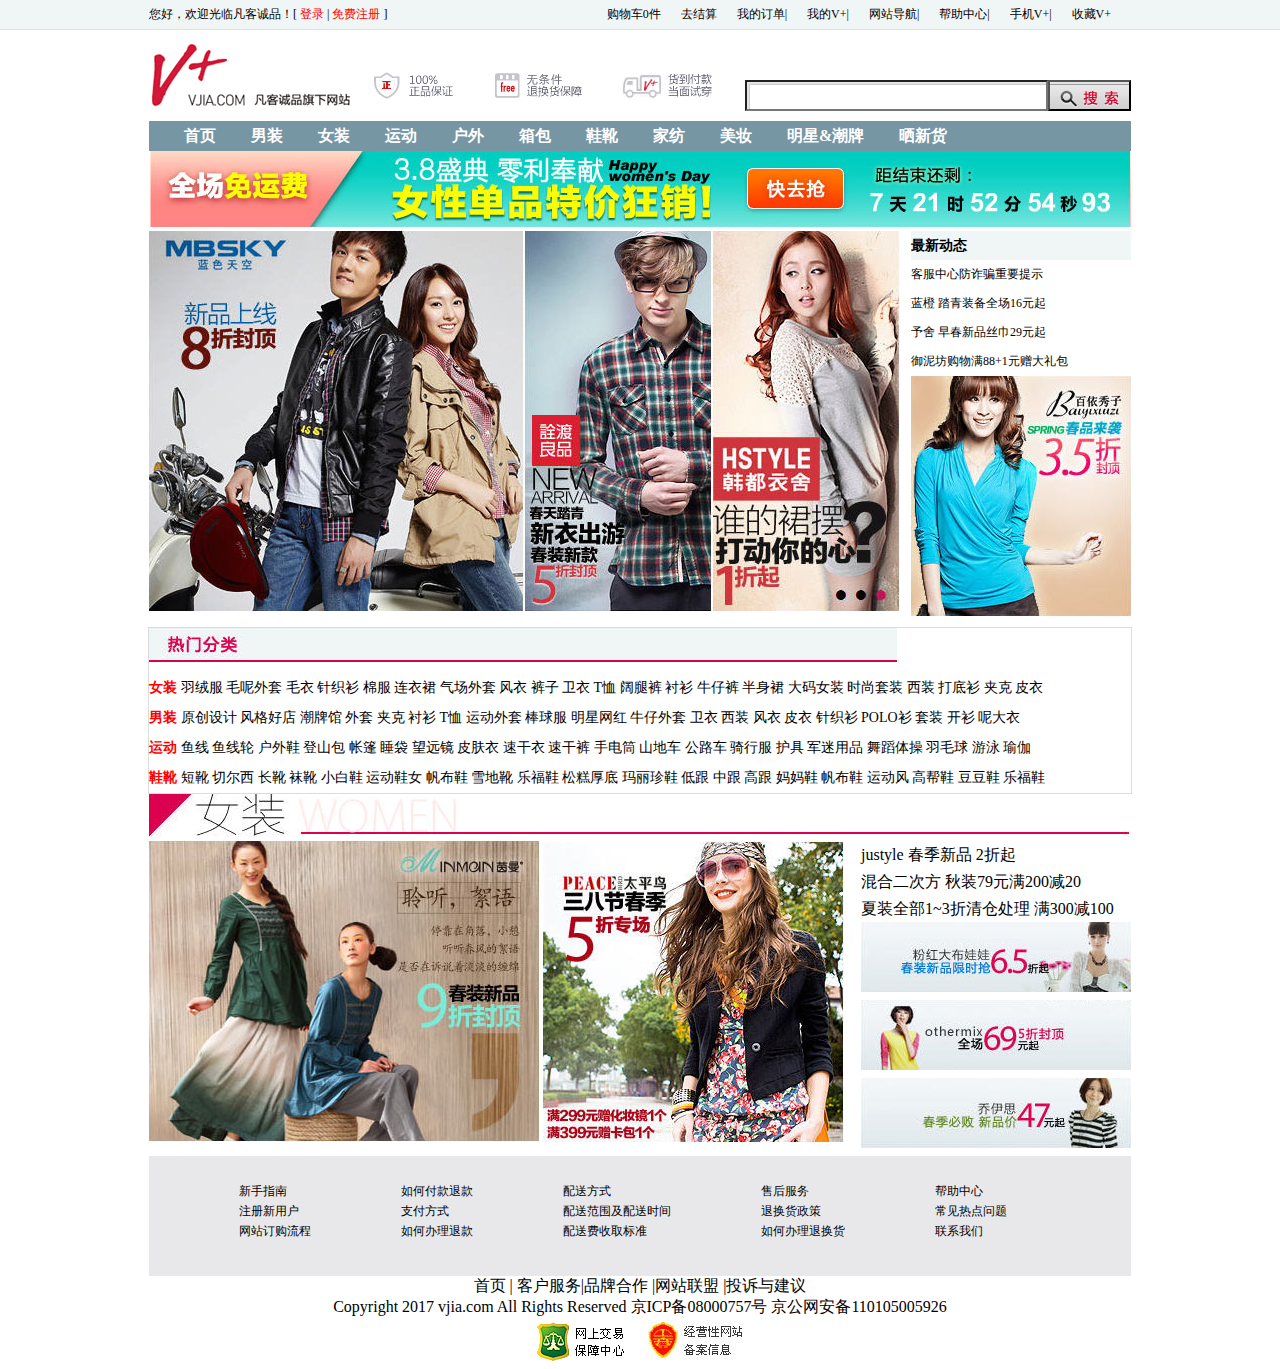
<file: index.html>
<!DOCTYPE html>
<html>
	<head>
		<meta charset="utf-8" />
		<title>首页</title>
		<link rel="stylesheet" href="css/index.css" />
		<link rel="stylesheet" href="css/zhuye.css" />
	</head>
	<body>
		<div id="ttop">
			
		
	    <div id="top">
	    	<p>您好，欢迎光临凡客诚品！[ <a href="denglu.html">登录 </a>| <a href="zhuce.html">免费注册</a> ]</p>
			<ul>
				<li>购物车0件</li>
				<li>去结算</li>
				<li>我的订单|</li>
				<li> 我的V+|</li>
				<li>网站导航|</li>
				<li>帮助中心|</li>
				<li> 手机V+|</li>
				<li>收藏V+</li>
			</ul>	
		</div>
		</div>
		<header>
		<div id="hone">
			<img src="img/logo.png" />
			<form >
		    	<input type="search" />
		    	<input id="an" type="button" />
			</form>
		</div>
			<nav id="htwo">
			<ul>
				<li><a id="shouye" href="index.html">首页</a></li>
				<li>男装</li>
				<li>女装</li>
				<li>运动</li>
				<li>户外</li>
				<li>箱包</li>
				<li>鞋靴</li>
				<li>家纺</li>
				<li>美妆</li>
				<li>明星&潮牌</li>
				<li>晒新货</li>
			</ul>
			</nav>
		</header>
		<div id="wai"><img src="img/banner.jpg" /></div>
		<div id="tuo">
			<div id="kuan">
			    <img src="img/ad_big.jpg" />
			</div>
			<div id="tuwen">
			<ul >
				<li id="beij"><h3>最新动态</h3></li>
				<li>客服中心防诈骗重要提示</li>
				<li>蓝橙 踏青装备全场16元起</li>
				<li>予舍 早春新品丝巾29元起</li>
				<li>御泥坊购物满88+1元赠大礼包</li>
			</ul>	
			<img src="img/ad_r.jpg" />
			</div>
		</div>
		<div id="lmfl">
			<ul>
				<img src="img/hot_sort.gif" />
				<li><a class="lbdyx">女装 </a>羽绒服 毛呢外套 毛衣 针织衫 棉服 连衣裙 气场外套 风衣 裤子 卫衣 T恤 阔腿裤 衬衫 牛仔裤 半身裙 大码女装 时尚套装 西装 打底衫 夹克 皮衣</li>
				<li><a class="lbdyx">男装 </a>原创设计 风格好店 潮牌馆 外套 夹克 衬衫 T恤 运动外套 棒球服 明星网红 牛仔外套 卫衣 西装 风衣 皮衣 针织衫 POLO衫 套装 开衫 呢大衣</li>
				<li><a class="lbdyx">运动 </a>鱼线 鱼线轮 户外鞋 登山包 帐篷 睡袋 望远镜 皮肤衣 速干衣 速干裤 手电筒 山地车 公路车 骑行服 护具 军迷用品 舞蹈体操 羽毛球 游泳 瑜伽</li>
				<li><a class="lbdyx">鞋靴 </a>短靴 切尔西 长靴 袜靴 小白鞋 运动鞋女 帆布鞋 雪地靴 乐福鞋 松糕厚底 玛丽珍鞋 低跟 中跟 高跟 妈妈鞋 帆布鞋 运动风 高帮鞋 豆豆鞋 乐福鞋</li>
			</ul>
		</div>
		<div id="nz">
		<img src="img/h1_women.gif" />
		<img src="img/pro_07.jpg" />
		<img src="img/pro_08.jpg" />
		<div id="nyc">
			<ul>
				<li>justyle 春季新品 2折起</li>
				<li>混合二次方 秋装79元满200减20</li>
				<li>夏装全部1~3折清仓处理 满300减100</li>
			</ul>	
			<img src="img/r_ad_04.jpg" />
			<img src="img/r_ad_05.jpg" />
			<img src="img/r_ad_06.jpg" />
		</div>
		</div>
			<div id="dibu">
				<div class="weibu">
					<ul>
					<li>新手指南</li>
					<li>注册新用户</li>
					<li>网站订购流程</li>
					</ul>
				</div>
			<div class="weibu">
					<ul>
					<li>如何付款退款</li>
					<li>支付方式</li>
					<li>如何办理退款</li>
					</ul>
				</div>
				<div class="weibu">
					<ul>
					<li>配送方式</li>
					<li>配送范围及配送时间</li>
					<li>配送费收取标准</li>
					</ul>
				</div>
				<div class="weibu">
					<ul>
					<li>售后服务</li>
					<li>退换货政策</li>
					<li>如何办理退换货</li>
					</ul>
				</div>
				<div class="weibu">
					<ul>
					<li>帮助中心</li>
					<li>常见热点问题</li>
					<li>联系我们</li>
					</ul>
				</div>
			</div>
		<footer>
			<ul>
				<li>首页 | 客户服务|品牌合作 |网站联盟 |投诉与建议</li>
				<li>Copyright  2017 vjia.com All Rights Reserved 京ICP备08000757号 京公网安备110105005926</li>
			    <img src="img/bottom1.png" />
			    <img src="img/bottom2.png" />
			</ul>
		</footer>	
	</body>
</html>
</file>
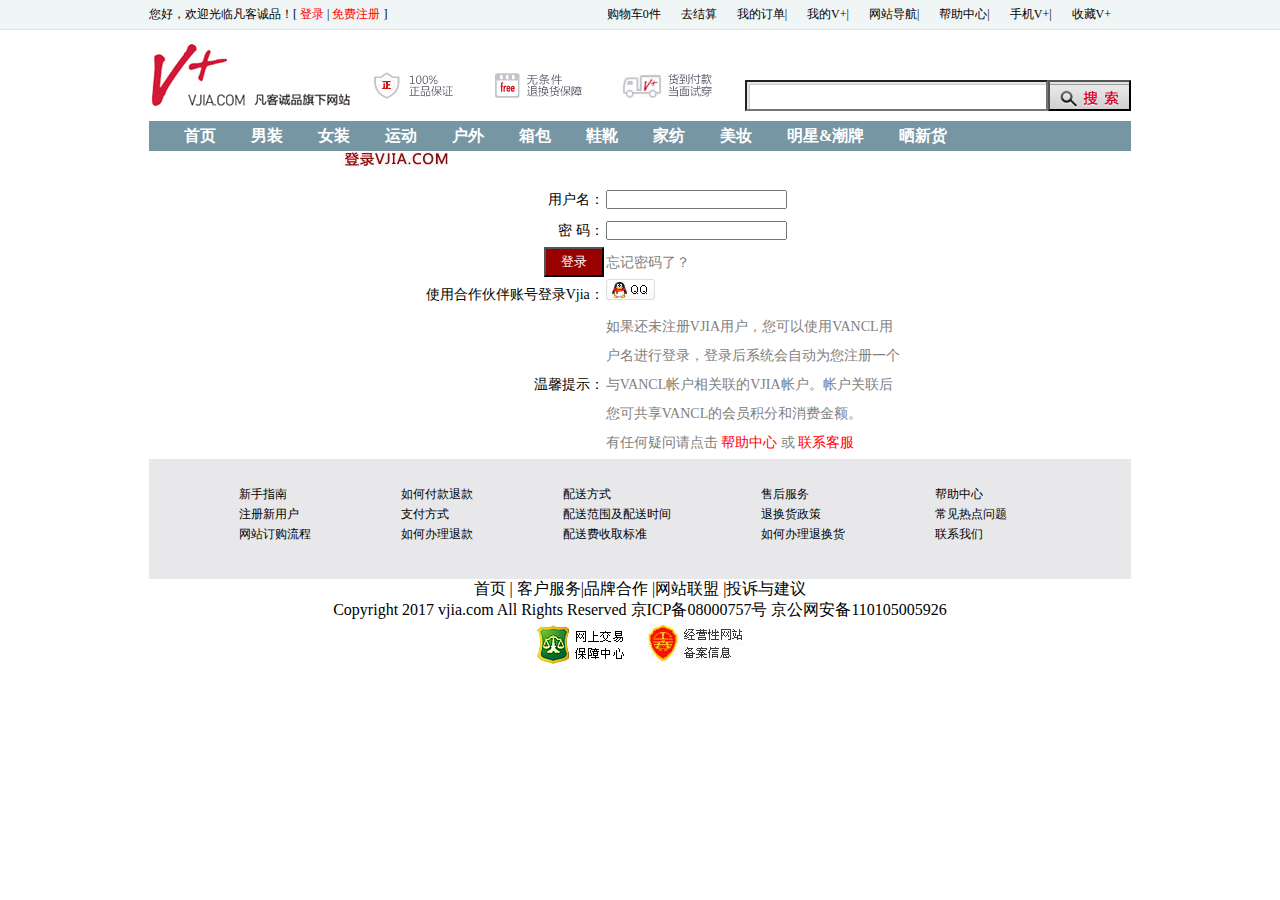
<file: denglu.html>
<!DOCTYPE html>
<html>
	<head>
		<meta charset="utf-8" />
		<title>首页</title>
		<link rel="stylesheet" href="css/index.css" />
		<link rel="stylesheet" href="css/denglu.css" />
	</head>
	<body>
		<div id="ttop">
			
		
	    <div id="top">
	    	<p>您好，欢迎光临凡客诚品！[ <a href="denglu.html">登录 </a>| <a href="zhuce.html">免费注册</a> ]</p>
			<ul>
				<li>购物车0件</li>
				<li>去结算</li>
				<li>我的订单|</li>
				<li> 我的V+|</li>
				<li>网站导航|</li>
				<li>帮助中心|</li>
				<li> 手机V+|</li>
				<li>收藏V+</li>
			</ul>	
		</div>
		</div>
		<header>
		<div id="hone">
			<img src="img/logo.png" />
			<form >
		    	<input type="search" />
		    	<input id="an" type="button" />
			</form>
		</div>
			<nav id="htwo">
			<ul>
				<li><a id="shouye" href="index.html">首页</a></li>
				<li>男装</li>
				<li>女装</li>
				<li>运动</li>
				<li>户外</li>
				<li>箱包</li>
				<li>鞋靴</li>
				<li>家纺</li>
				<li>美妆</li>
				<li>明星&潮牌</li>
				<li>晒新货</li>
			</ul>
			</nav>
		</header>
		<div id="dlzt">
			<img src="img/vjia.gif" />
			<form>
				<table>
					<tr>
						<td align="right">用户名：</td>
						<td> <input type="text" /> </td>
					</tr>
					<tr>
						<td align="right">密 码：</td>
						<td><input type="password" /></td>
					</tr>
					<tr>
						<td align="right"><input id="dlan" type="button" value="登录"/></td>
						<td class="ziti">忘记密码了？</td>
					</tr>
					<tr>
						<td align="right">使用合作伙伴账号登录Vjia：</td>
						<td> <img src="img/account_qq.gif" /> </td>
					</tr>
					<tr>
						<td align="right">温馨提示：</td>
						<td class="ziti">如果还未注册VJIA用户，您可以使用VANCL用<br>户名进行登录，登录后系统会自动为您注册一个<br>与VANCL帐户相关联的VJIA帐户。帐户关联后<br>您可共享VANCL的会员积分和消费金额。
                            <br>有任何疑问请点击 <a href="#">帮助中心</a> 或 <a href="#">联系客服</a></td>
					</tr>
				</table>
			</form>
		</div>
			<div id="dibu">
				<div class="weibu">
					<ul>
					<li>新手指南</li>
					<li>注册新用户</li>
					<li>网站订购流程</li>
					</ul>
				</div>
			<div class="weibu">
					<ul>
					<li>如何付款退款</li>
					<li>支付方式</li>
					<li>如何办理退款</li>
					</ul>
				</div>
				<div class="weibu">
					<ul>
					<li>配送方式</li>
					<li>配送范围及配送时间</li>
					<li>配送费收取标准</li>
					</ul>
				</div>
				<div class="weibu">
					<ul>
					<li>售后服务</li>
					<li>退换货政策</li>
					<li>如何办理退换货</li>
					</ul>
				</div>
				<div class="weibu">
					<ul>
					<li>帮助中心</li>
					<li>常见热点问题</li>
					<li>联系我们</li>
					</ul>
				</div>
			</div>
		<footer>
			<ul>
				<li>首页 | 客户服务|品牌合作 |网站联盟 |投诉与建议</li>
				<li>Copyright  2017 vjia.com All Rights Reserved 京ICP备08000757号 京公网安备110105005926</li>
			    <img src="img/bottom1.png" />
			    <img src="img/bottom2.png" />
			</ul>
		</footer>	
	</body>
</html>
</file>
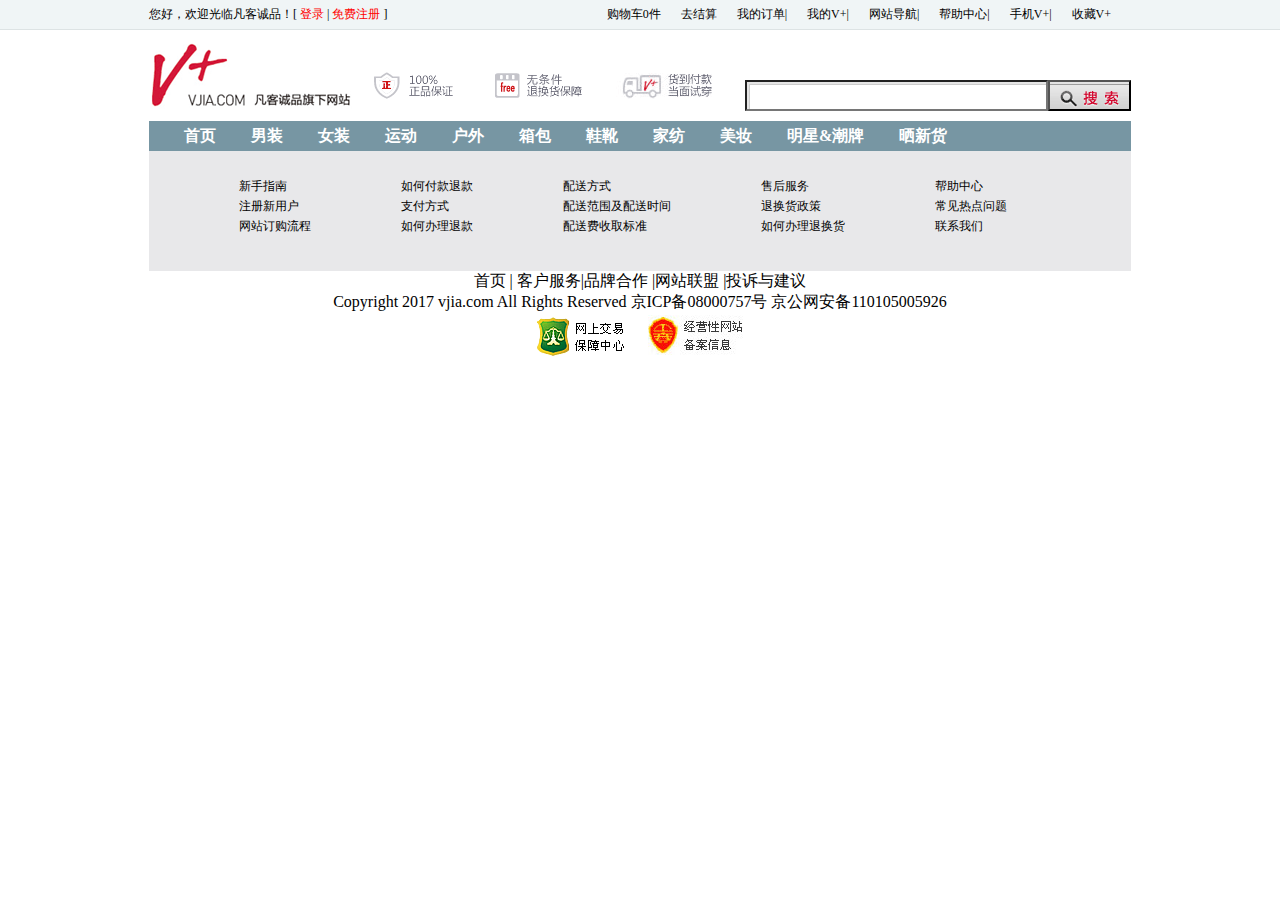
<file: public.html>
<!DOCTYPE html>
<html>
	<head>
		<meta charset="utf-8" />
		<title>首页</title>
		<link rel="stylesheet" href="css/index.css" />
	</head>
	<body>
		<div id="ttop">
			
		
	    <div id="top">
	    	<p>您好，欢迎光临凡客诚品！[ <a href="denglu.html">登录 </a>| <a href="zhuce.html">免费注册</a> ]</p>
			<ul>
				<li>购物车0件</li>
				<li>去结算</li>
				<li>我的订单|</li>
				<li> 我的V+|</li>
				<li>网站导航|</li>
				<li>帮助中心|</li>
				<li> 手机V+|</li>
				<li>收藏V+</li>
			</ul>	
		</div>
		</div>
		<header>
		<div id="hone">
			<img src="img/logo.png" />
			<form >
		    	<input type="search" />
		    	<input id="an" type="button" />
			</form>
		</div>
			<nav id="htwo">
			<ul>
				<li><a id="shouye" href="index.html">首页</a></li>
				<li>男装</li>
				<li>女装</li>
				<li>运动</li>
				<li>户外</li>
				<li>箱包</li>
				<li>鞋靴</li>
				<li>家纺</li>
				<li>美妆</li>
				<li>明星&潮牌</li>
				<li>晒新货</li>
			</ul>
			</nav>
		</header>
			<div id="dibu">
				<div class="weibu">
					<ul>
					<li>新手指南</li>
					<li>注册新用户</li>
					<li>网站订购流程</li>
					</ul>
				</div>
			<div class="weibu">
					<ul>
					<li>如何付款退款</li>
					<li>支付方式</li>
					<li>如何办理退款</li>
					</ul>
				</div>
				<div class="weibu">
					<ul>
					<li>配送方式</li>
					<li>配送范围及配送时间</li>
					<li>配送费收取标准</li>
					</ul>
				</div>
				<div class="weibu">
					<ul>
					<li>售后服务</li>
					<li>退换货政策</li>
					<li>如何办理退换货</li>
					</ul>
				</div>
				<div class="weibu">
					<ul>
					<li>帮助中心</li>
					<li>常见热点问题</li>
					<li>联系我们</li>
					</ul>
				</div>
			</div>
		<footer>
			<ul>
				<li>首页 | 客户服务|品牌合作 |网站联盟 |投诉与建议</li>
				<li>Copyright  2017 vjia.com All Rights Reserved 京ICP备08000757号 京公网安备110105005926</li>
			    <img src="img/bottom1.png" />
			    <img src="img/bottom2.png" />
			</ul>
		</footer>	
	</body>
</html>
</file>
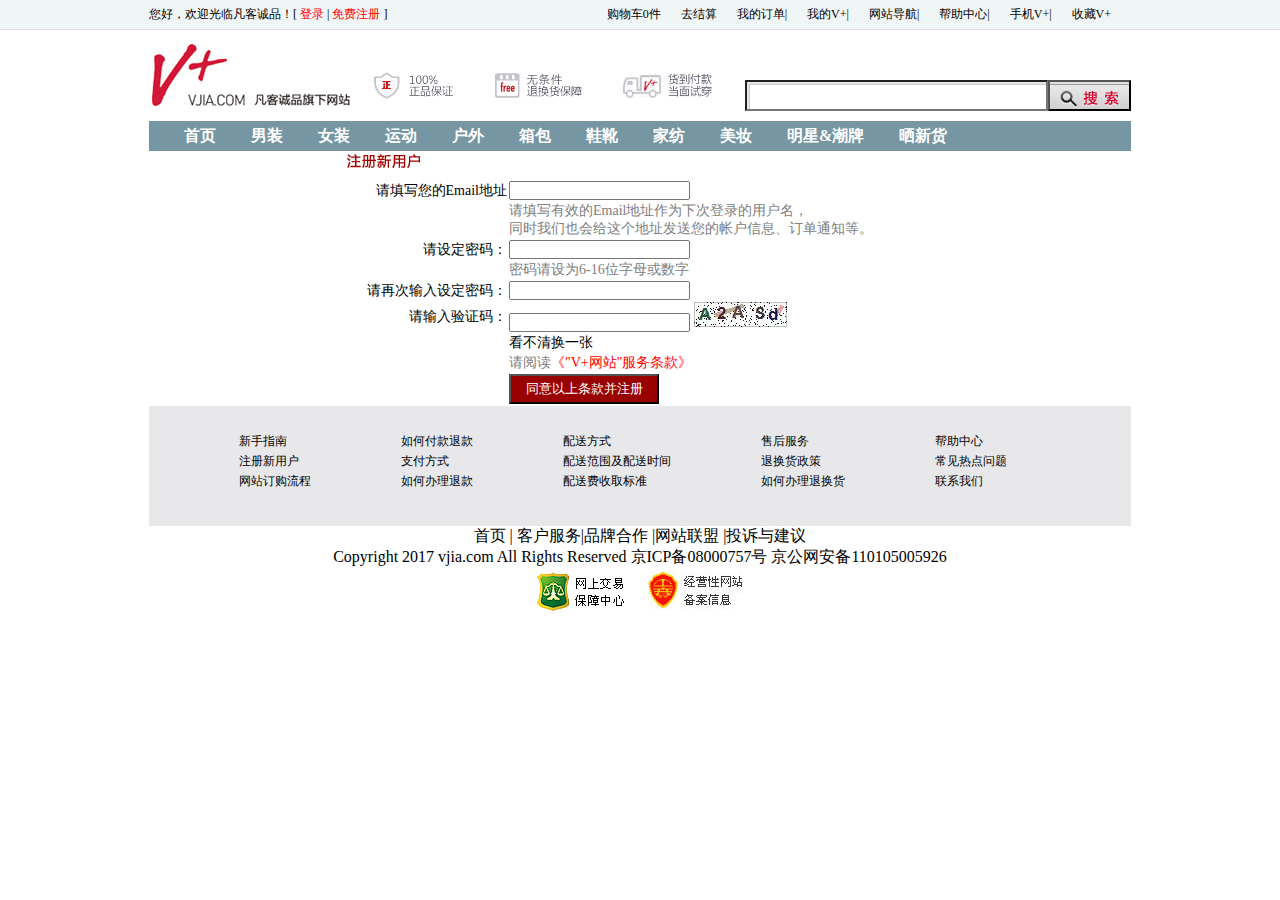
<file: zhuce.html>
<!DOCTYPE html>
<html>
	<head>
		<meta charset="utf-8" />
		<title>首页</title>
		<link rel="stylesheet" href="css/index.css" />
		<link rel="stylesheet" href="css/zhuce.css" />
	</head>
	<body>
		<div id="ttop">
			
		
	    <div id="top">
	    	<p>您好，欢迎光临凡客诚品！[ <a href="denglu.html">登录 </a>| <a href="zhuce.html">免费注册</a> ]</p>
			<ul>
				<li>购物车0件</li>
				<li>去结算</li>
				<li>我的订单|</li>
				<li> 我的V+|</li>
				<li>网站导航|</li>
				<li>帮助中心|</li>
				<li> 手机V+|</li>
				<li>收藏V+</li>
			</ul>	
		</div>
		</div>
		<header>
		<div id="hone">
			<img src="img/logo.png" />
			<form >
		    	<input type="search" />
		    	<input id="an" type="button" />
			</form>
		</div>
			<nav id="htwo">
			<ul>
				<li><a id="shouye" href="index.html">首页</a></li>
				<li>男装</li>
				<li>女装</li>
				<li>运动</li>
				<li>户外</li>
				<li>箱包</li>
				<li>鞋靴</li>
				<li>家纺</li>
				<li>美妆</li>
				<li>明星&潮牌</li>
				<li>晒新货</li>
			</ul>
			</nav>
		</header>
		<div id="zczt">
			
			<form>
				
				<table id="bg">
					<tr>
					<td align="left"><img src="img/pic_zc.gif" id="zuo" /></td>
					</tr>
					<tr>
						<td align="right" class="zuobian">请填写您的Email地址</td>
						<td><input type="email" /></td>
					</tr>
					<tr>
						<td align="right"></td>
						<td class="hui">请填写有效的Email地址作为下次登录的用户名，<br>同时我们也会给这个地址发送您的帐户信息、订单通知等。</td>
					</tr>
					<tr>
						<td align="right">请设定密码：</td>
						<td><input type="password" /></td>
					</tr>
					<tr>
						<td align="right"></td>
						<td class="hui">密码请设为6-16位字母或数字</td>
					</tr>
					<tr>
						<td align="right">请再次输入设定密码：</td>
						<td><input type="password" /></td>
					</tr>
					<tr>
						<td align="right">请输入验证码：</td>
						<td><input type="text" /> <img src="img/code_img.gif"></td>
					</tr>
					<tr>
						<td align="right"></td>
						<td>看不清换一张</td>
					</tr>
					<tr>
						<td align="right"></td>
						<td class="hui">请阅读<a href="#">《"V+网站"服务条款》</a></td>
					</tr>
					<tr>
						<td align="right"></td>
						<td><input id="ann" type="submit"  value="同意以上条款并注册"/></td>
					</tr>
				</table>
			</form>
		</div>
			<div id="dibu">
				<div class="weibu">
					<ul>
					<li>新手指南</li>
					<li>注册新用户</li>
					<li>网站订购流程</li>
					</ul>
				</div>
			<div class="weibu">
					<ul>
					<li>如何付款退款</li>
					<li>支付方式</li>
					<li>如何办理退款</li>
					</ul>
				</div>
				<div class="weibu">
					<ul>
					<li>配送方式</li>
					<li>配送范围及配送时间</li>
					<li>配送费收取标准</li>
					</ul>
				</div>
				<div class="weibu">
					<ul>
					<li>售后服务</li>
					<li>退换货政策</li>
					<li>如何办理退换货</li>
					</ul>
				</div>
				<div class="weibu">
					<ul>
					<li>帮助中心</li>
					<li>常见热点问题</li>
					<li>联系我们</li>
					</ul>
				</div>
			</div>
		<footer>
			<ul>
				<li>首页 | 客户服务|品牌合作 |网站联盟 |投诉与建议</li>
				<li>Copyright  2017 vjia.com All Rights Reserved 京ICP备08000757号 京公网安备110105005926</li>
			    <img src="img/bottom1.png" />
			    <img src="img/bottom2.png" />
			</ul>
		</footer>	
	</body>
</html>
</file>
<file: css/index.css>
*{
	margin: 0px;
	padding: 0px;
	list-style: none;
	}
/*top*/	
#top p{
	float: left;
	
	margin-top: 0px;
	}     
#ttop{
	background: #f0f5f6;
     line-height: 29px; 
     overflow: hidden; 
     border-bottom: 1px solid #dde3e4;
     font-size: 12px;
     
    }
#top{
	width: 982px;
	margin: 0px auto;
}
#top li{
 	float: left; 
 	margin-right: 20px;
 	} 
#top ul{float: right;} 
a:link{color: red;}
a:visited{color: red;}
a{
	text-decoration: none;
}

[type="search"]{
	background: url(../img/search_input.gif);
	width: 303px;
	height: 31px;
	float: left;
	}
#an{
	background: url(../img/search_btn.gif);
	width: 83px;
	height: 31px;
	float: left;
	}
#hone form{
	float: right;
	padding-top: 50px;
	padding-bottom: 0px;
}
#hone{
	overflow: hidden;
	width: 982px;
	margin: 0px auto;
}
nav li{    
        float: left;
        margin-left: 35px;  
        } 
#shouye:link{color: white;}
#shouye:visited{color: white;}	
  
#htwo{
	overflow: hidden;
	width: 982px;
	background: #7796a3;
	font-size: 16px;
	font-weight: bold;
	color: white;
	line-height: 30px;
	margin: 0px auto;
} 
.weibu{
	float: left;
	margin-left: 90px;
	line-height: 20px;
	padding-top: 25px;
}
#dibu{
	background:#e8e8ea ;
	height: 120px;
	font-size: 12px;
	width: 982px;
	margin: 0px auto;
}       
footer{text-align: center;}
</file>
<file: css/zhuye.css>
*{
	margin: 0px;
	padding: 0px;
	list-style: none;
}
#tuo{
	width: 982px;
	margin: 0px auto;
	overflow: hidden;	
}
#tuwen{
	float: right;
	line-height: 29px;
	font-size: 12px;
}
#kuan{
	float:left ;
}
#wai{
	width: 981px;
	margin: 0px auto;
}
#beij{
	background:#f0f5f6 ;
}
	
#lmfl{
	font-size: 14px;
	width: 982px;
	margin: 0px auto;
	line-height:30px;
	border: 1px solid gainsboro;
	background:;
}
.lbdyx{
	color: red;
	font-weight: bold;
}
#nz{
	width: 982px;
	margin: 0px auto;
	overflow: hidden;
}
#nyc{
	width: 270px;
	float: right;
	line-height: 27px;
}
</file>
<file: css/denglu.css>
*{
	margin: 0px;
	padding: 0px;
}
.ziti{
	color: gray;
}
#dlzt{
	font-size: 14px;
	width:600px;
	margin: 0px auto;
	line-height: 29px;
}
#dlan{
	background: #900;
	color: white;
	width: 60px;
	height: 30px;
}
form table{
	width: 700px;
	margin: 0px auto;
}
</file>
<file: css/zhuce.css>
*{
	margin: 0px;
	padding: 0px;
}
#zczt{
	font-size: 14px;
	width: 600px;
	margin: 0px auto;
}
.hui{
	color: gray;
}
#ann{
	background:#900;
	color: white;
	width: 150px;
	height: 30px;
}
#bg{
	width: 600px;
}
</file>
